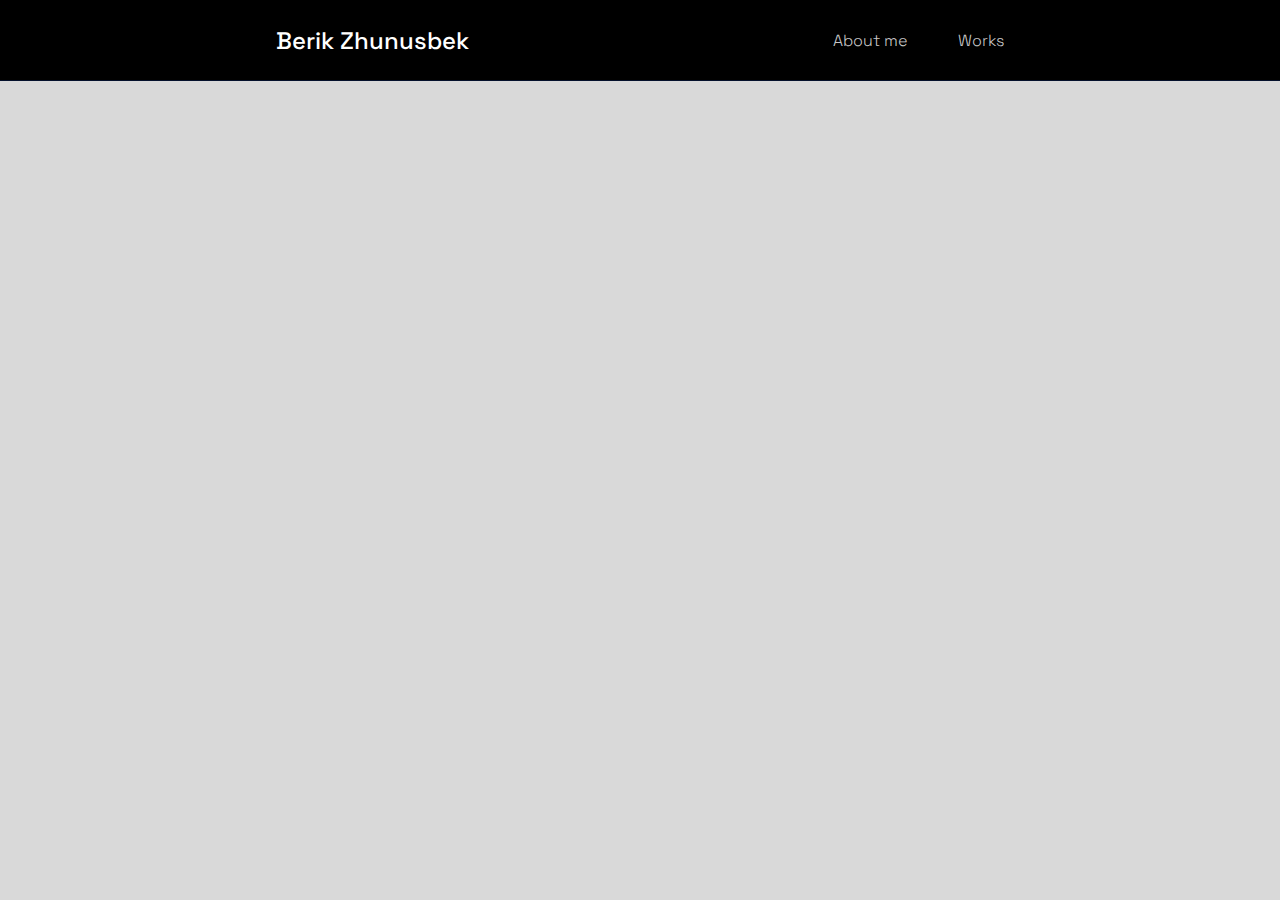
<file: pages/aboutMe.html>
<!DOCTYPE html>
<html lang="en">
  <head>
    <meta charset="UTF-8" />
    <meta name="viewport" content="width=device-width, initial-scale=1.0" />
    <link rel="stylesheet" href="../assets/css/reset.css" />
    <link rel="stylesheet" href="../assets/css/aboutMe.css" />
    <!-- Fonts -->
    <link rel="preconnect" href="https://fonts.googleapis.com" />
    <link rel="preconnect" href="https://fonts.gstatic.com" crossorigin />
    <link
      href="https://fonts.googleapis.com/css2?family=Inter:ital,opsz,wght@0,14..32,100..900;1,14..32,100..900&family=Montserrat:ital,wght@0,100..900;1,100..900&family=Poppins:ital,wght@0,100;0,200;0,300;0,400;0,500;0,600;0,700;0,800;0,900;1,100;1,200;1,300;1,400;1,500;1,600;1,700;1,800;1,900&family=Space+Grotesk:wght@300..700&display=swap"
      rel="stylesheet"
    />
    <title>Обо мне</title>
  </head>
  <body>
    <header>
      <div class="nav">
        <div class="nav_logo"><a href="/index.html">Berik Zhunusbek</a></div>
        <div class="nav_navbar">
          <ul class="navbar_list">
            <li class="navbar_item">
              <a href="/pages/aboutMe.html">About me</a>
            </li>
            <li class="navbar_item"><a href="works.html">Works</a></li>
          </ul>
        </div>
      </div>
    </header>
  </body>
</html>
</file>
<file: assets/css/aboutMe.css>
header {
  background-color: #000;
  border-bottom: 1px solid rgba(26, 86, 219, 0.2);
}

.nav {
  max-width: 60%;
  height: 80px;
  color: #fff;
  margin: auto;
  display: flex;
  justify-content: space-between;
  align-items: center;
  padding: 0 20px 0 20px;
}

.nav_logo a {
  color: #fff;
  font-family: "Space Grotesk";
  font-weight: 500;
  font-size: 24px;
}

.navbar_list {
  display: flex;
  justify-content: space-around;
}

.navbar_list a {
  position: relative;
  color: rgba(255, 255, 255, 0.8);
  font-family: "Space Grotesk";
  font-weight: 300;
  font-size: 16px;
  text-decoration: none;
  transition: color 0.5s ease;
}

.navbar_list a::after {
  content: "";
  position: absolute;
  left: 0;
  bottom: -3px;
  /* чуть ниже текста */
  width: 0%;
  height: 2px;
  background-color: rgba(26, 86, 219, 1);
  transition: width 0.3s ease;
}

.navbar_list a:hover {
  color: rgba(26, 86, 219, 1);
}

.navbar_list a:hover::after {
  width: 100%;
}

.navbar_item:not(:last-child) {
  margin-right: 50px;
}
</file>
